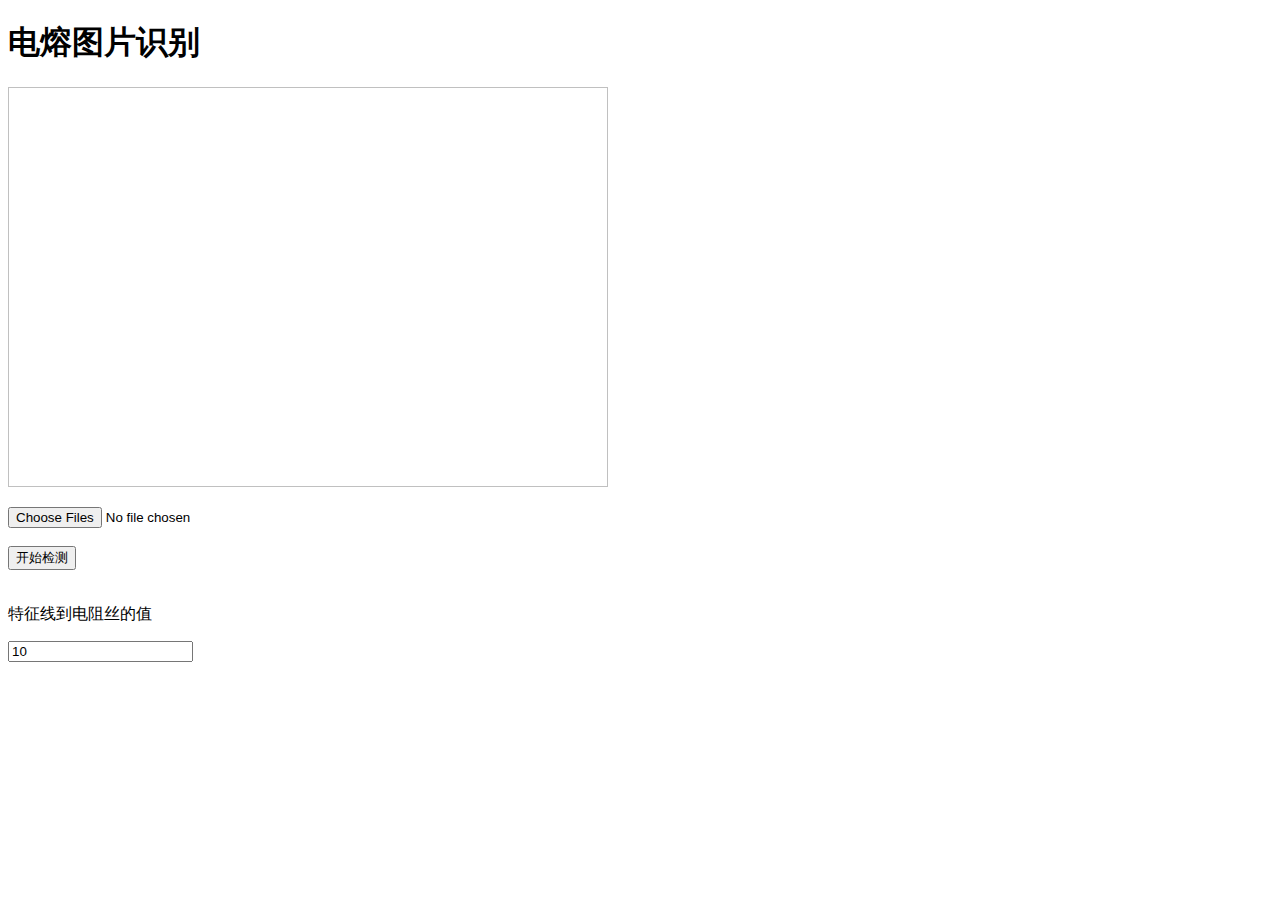
<file: src/main/resources/templates/electric.html>
<!DOCTYPE html>
<html lang="en">
<head>
    <meta charset="UTF-8">
    <title>Title</title>
</head>
<body>
<div class="d-flex justify-content-between flex-wrap flex-md-nowrap align-items-center pt-3 pb-2 mb-2 border-bottom">
    <h1 class="h3">电熔图片识别</h1>
</div>
<div class="box1">
    <!--<h1>敬请期待</h1>-->
<!--    <div style="position: absolute;" class="popups" id="jiance" >-->
<!--        -->
<!--    </div>-->
    <img id="img_elec"  style="width: 600px;height: 400px;">

</div>

<div class="box3">

    <p id="Semantic_segmentation"></p>
    <p id="chengcha"></p>
    <p id="impurity_sign"></p>
    <p id="hole_sign"></p>
    <p id="dislocation_sign"></p>
    <p id="over_cold_welding_sign"></p>


    <!--<div class="box3">-->
<!--    <img id="after_elec" style="width: 500px;height: 400px;">-->
</div>
<div class="box2">
    <form id="img_form" method="POST" action="/upload" enctype="multipart/form-data">
        <!--<button class="login-button" type="file">上传图片</button><br><br>-->
        <input type="file" name="file" multiple/><br/><br/>
        <!--<input type="submit" value="上传文件" class="login-button" id="btn_upload" /><br><br>-->
        <button type="button" onclick="ajax_upload(),detection();" class="login-button">开始检测</button>
        <br><br>
        <p>特征线到电阻丝的值</p> <input id="threshold_L" value="10">
        <br><br>
    </form>
<!--    <button class="login-button detection"  onclick="detection()">开始检测</button>-->
<!--    <br><br>-->

<!--    <button class="login-button" onclick="manual()">手工标注</button>-->
    <br> <br>

    <!--detail-->
    <!--<div id="manual" class="manual" style="display: none">-->
        <!--<form>-->
            <!--<div>-->
                <!--<a >孔洞：</a>-->
            <!--</div>-->
        <!--</form>-->
    <!--</div>-->
</div>

</body>
</html>
</file>
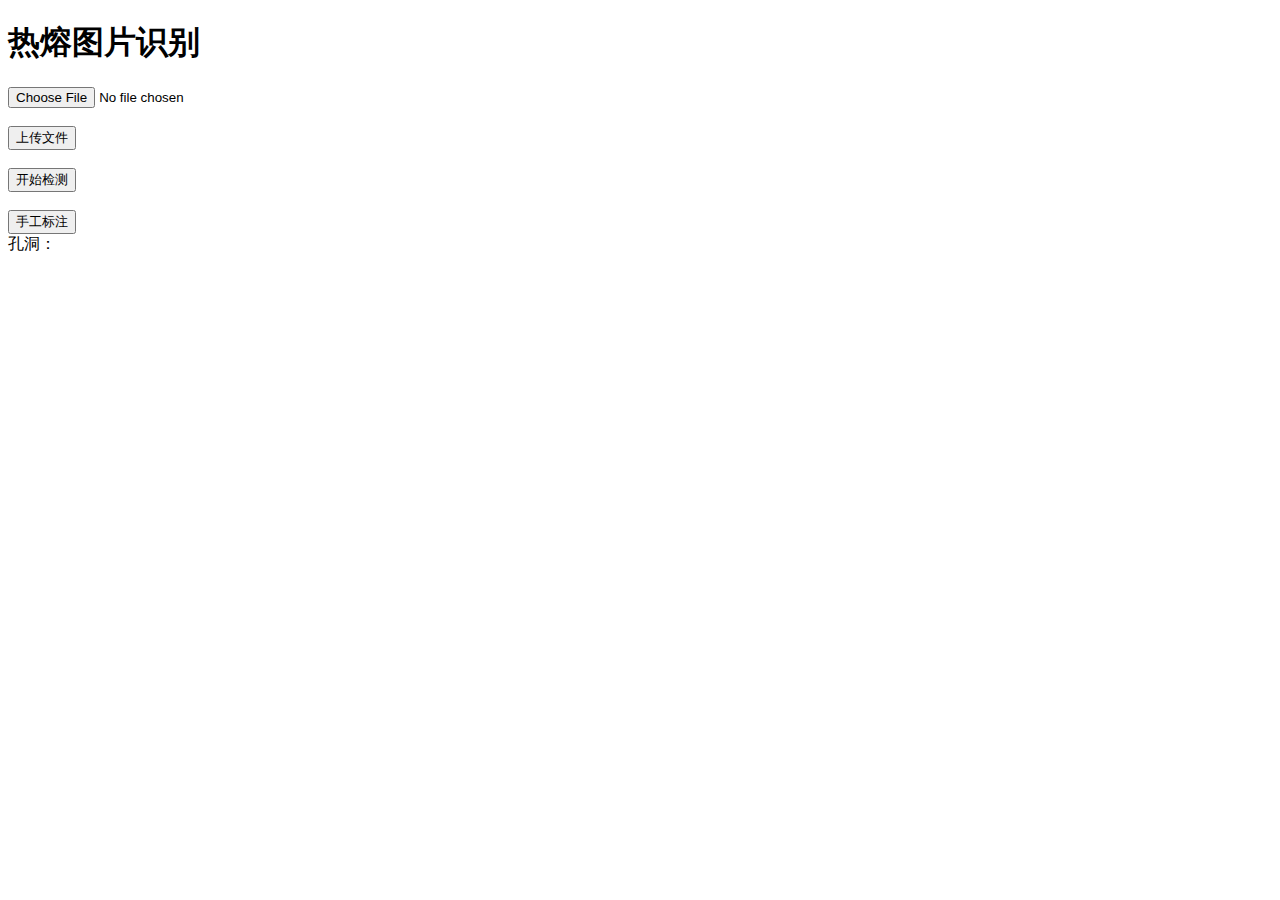
<file: src/main/resources/templates/hotmelt.html>
<!DOCTYPE html>
<html lang="en">
<head>
    <meta charset="UTF-8">
    <title>Title</title>
</head>
<body>
<div class="d-flex justify-content-between flex-wrap flex-md-nowrap align-items-center pt-3 pb-2 mb-3 border-bottom">
    <h1 class="h3">热熔图片识别</h1>
</div>
<div class="box1">
    <!--<h1>敬请期待</h1>-->
    <!--<img >-->
</div>
<div class="box2">
    <form method="POST" action="/upload" enctype="multipart/form-data">
        <!--<button class="login-button" type="file">上传图片</button><br><br>-->
        <input type="file" name="file"/><br/><br/>
        <input type="submit" value="上传文件" class="login-button"/><br><br>
    </form>
    <button class="login-button">开始检测</button>
    <br><br>

    <button class="login-button">手工标注</button>

    <div>
        <form>
            <div>
                <a>孔洞：</a>
            </div>
        </form>
    </div>
</div>
<div class="box3"></div>
</body>
</html>
</file>
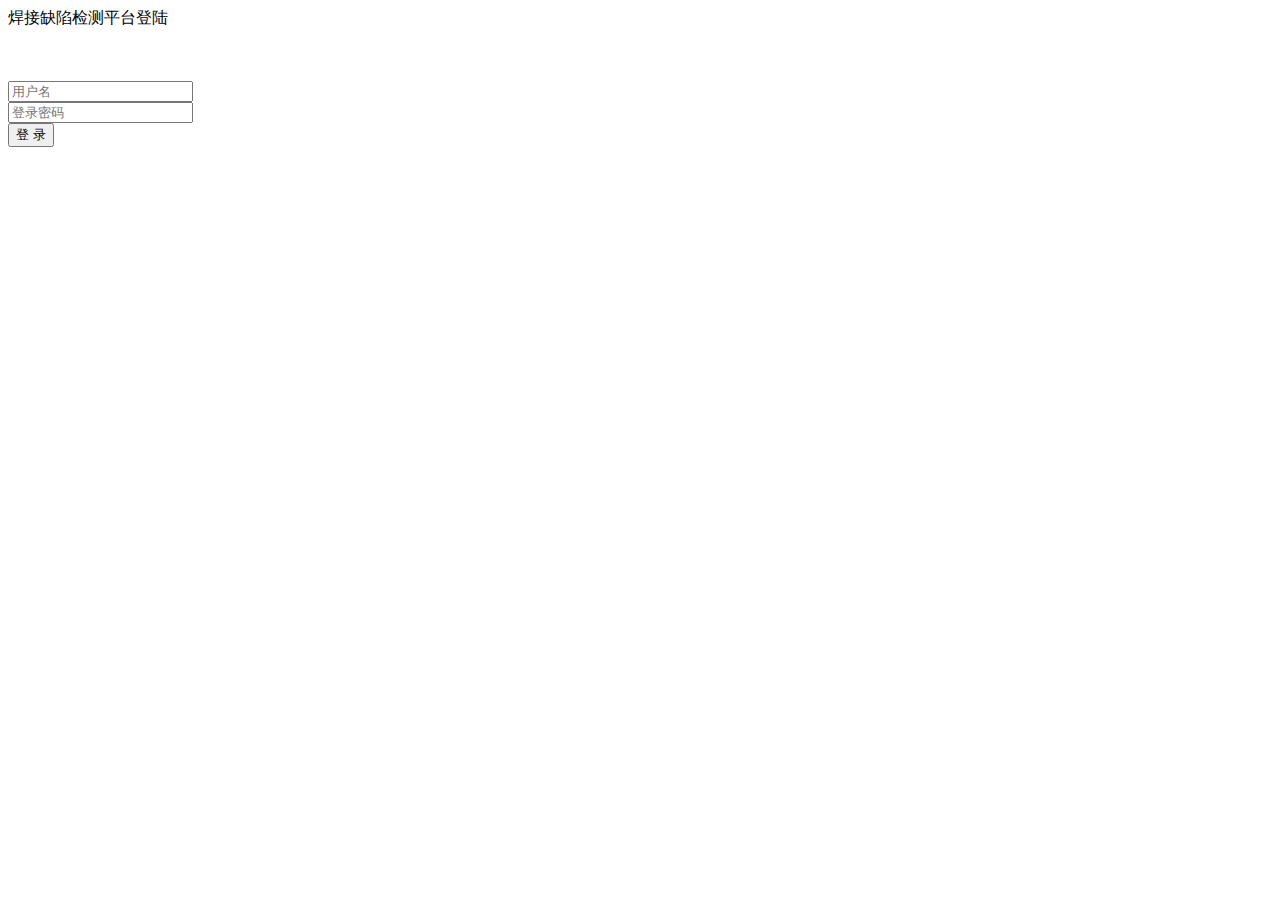
<file: src/main/resources/templates/login.html>
<!DOCTYPE html>
<html xmlns:th="http://www.thymeleaf.org">
<head>
    <meta charset="UTF-8">
    <meta name="viewport" content="width=device-width, initial-scale=1.0, maximum-scale=1.0, user-scalable=no">
    <title>焊接检测系统登陆</title>
    <link th:href="@{/css/sign.css}" rel="stylesheet">
    <script th:src="@{/js/jquery331.js}"></script>
    <script th:src="@{/js/sign/sign.js}"></script>
<!---->
</head>
<body>
<!--<div class="container1">-->
<div class="dowebok" >
    <form th:action="@{/login}" method="post">
    <div class="word">焊接缺陷检测平台登陆</div>
    <br>
    <div class="logo"></div>

    <div style="margin-left: 140px">
        <p class="tips" th:text="${msg}"></p>
    </div><br>
    <div class="form-item">
        <input name="username" class="username_login" type="text" autocomplete="off" placeholder="用户名">
    </div>
    <div class="form-item">
        <input name="password" class="password_login" type="password" autocomplete="off" placeholder="登录密码">
    </div>
    <div class="form-item">
        <button type="submit">登 录</button>
    </div>
    </form>
</div>
<!--</div>-->
</body>
</html>
</file>
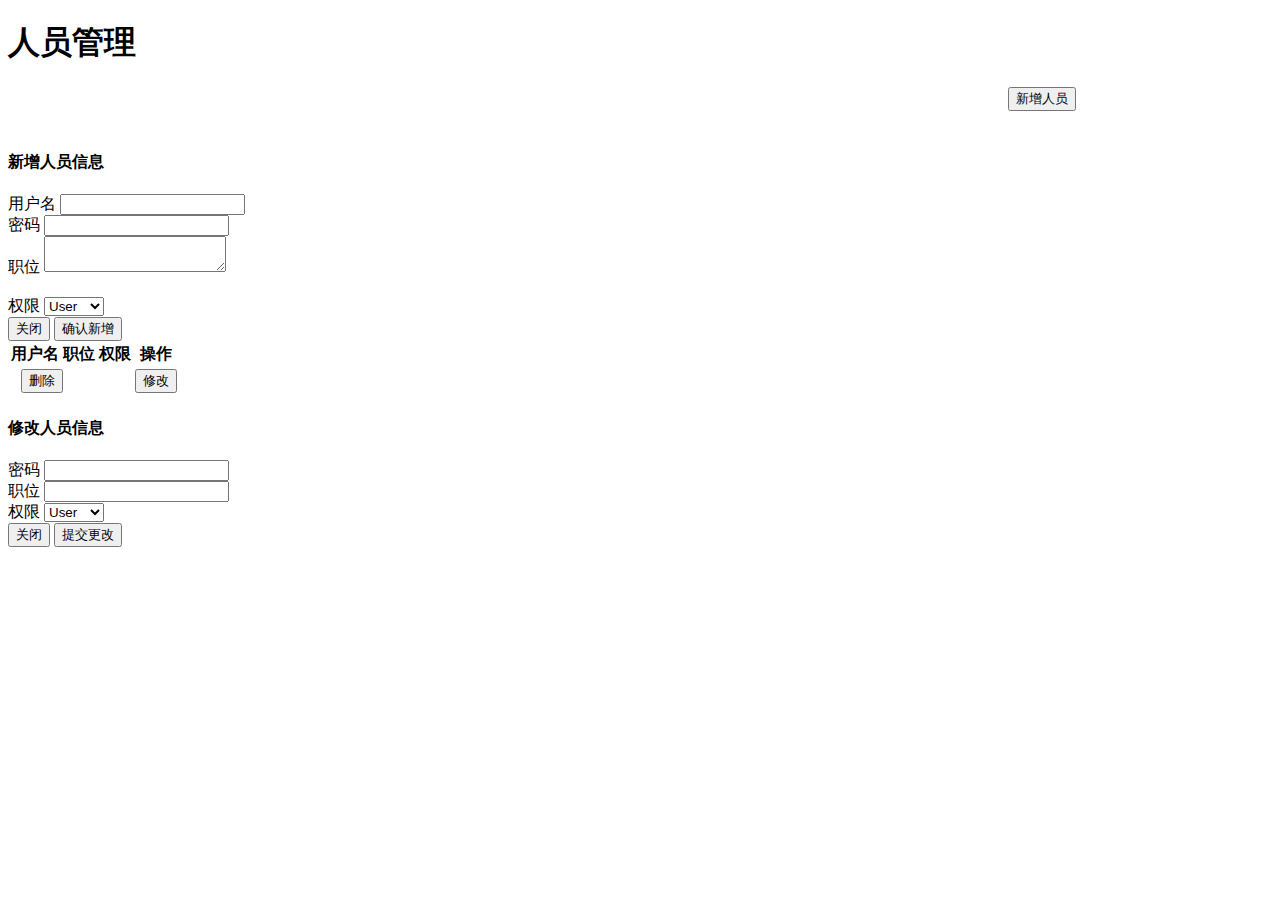
<file: src/main/resources/templates/person.html>
<!DOCTYPE html>
<html lang="id" xmlns:th="http://www.thymeleaf.org">
<head>
    <meta charset="UTF-8">
    <title>Title</title>
    <script th:src="@{/js/person/person.js}"></script>
</head>
<body>
<div class="d-flex justify-content-between flex-wrap flex-md-nowrap align-items-center pt-3 pb-2 mb-3 border-bottom">
    <h1 class="h3">人员管理</h1>
</div>

<div>
    <button  class="button-raised button-small" style="margin-left: 1000px;margin-bottom: 20px;" data-toggle="modal" data-target="#myModal">
        新增人员
    </button>
    <!-- 模态框（Modal） -->
    <div class="modal fade" tabindex="-1" role="dialog" aria-labelledby="myModalLabel" aria-hidden="true" id="myModal">
        <div class="modal-dialog">
            <div class="modal-content">
                <div class="modal-header">
                    <h4 class="modal-title" id="myModalLabel">
                        新增人员信息
                    </h4>
                </div>
                <div class="modal-body">

                        <!--get id-->
                        <!--*************-->
                    <div class="form-group">
                        <label for="recipient-name" class="col-form-label ">用户名</label>
                        <input type="text" class="form-control" id="recipient-name">
                    </div>
                    <div class="form-group">
                        <label for="message-password" class="col-form-label">密码</label>
                        <input type="password" class="form-control" id="message-password">
                    </div>

                    <div class="form-group">
                        <label for="message-position" class="col-form-label">职位</label>
                        <textarea class="form-control" id="message-position"></textarea>
                    </div>
                        <br>
                    <div class="form-group">
                        <label for="exampleFormControlSelect1">权限</label>
                        <select class="form-control" id="exampleFormControlSelect1">
                            <option>User</option>
                            <option>Admin</option>
                        </select>
                    </div>

                 </div>
                <div class="modal-footer">
                    <button type="button" class="btn btn-default" data-dismiss="modal" id="close_btn">关闭
                    </button>
                    <button type="button" class="btn btn-primary insert">
                        确认新增
                    </button>
                </div>
            </div><!-- /.modal-content -->
        </div><!-- /.modal -->
    </div>

    <table class="table">
        <thead>
        <tr>
            <!--<th scope="col">#</th>-->
            <th scope="col">用户名</th>
            <th scope="col">职位</th>
            <th scope="col">权限</th>
            <th scope="col">操作</th>
        </tr>
        </thead>
        <tbody>
        <tr th:each="emps,iterStat:${emps}" class="user_tr">
            <!--<th scope="row" class="emp_id" th:text="${iterStat.count}" ></th>-->
            <td class="emp_name" id="emp_id" th:text="${emps.name}"></td>
            <td th:text="${emps.position}"></td>
            <td th:text="${emps.power}"></td>
            <td>
                <button class="btn-primary update_modal_btn"
                        type="button"
                        data-toggle="modal"
                        data-target="#myModal1">修改</button>
            </td>
            <td><button class="btn-danger delete" type="button" style="margin-left: -160px">删除</button></td>

        </tr>
        </tbody>
    </table>
</div>



<!-- 修改backup-->
<div class="modal fade" id="myModal1" tabindex="-1" role="dialog" aria-labelledby="myModalLabel1" aria-hidden="true">
    <div class="modal-dialog">
        <div class="modal-content">
            <div class="modal-header">
                <h4 class="modal-title" id="myModalLabel1">修改人员信息</h4>
            </div>
            <div class="modal-body">
                <div class="form-group">
                    <label >密码</label>
                    <input type="password" class="form-control update_password">
                </div>
                <div class="form-group">
                    <label >职位</label>
                    <input type="text" class="form-control update_position">
                </div>
                <div class="form-group">
                    <label>权限</label>
                    <select class="form-control update_power">
                        <option>User</option>
                        <option>Admin</option>
                    </select>
                </div>
            </div>
            <div class="modal-footer">
                <button type="button" class="btn btn-default" data-dismiss="modal" id="close_btn1">关闭
                </button>
                <button type="button" class="btn btn-primary update">
                    提交更改
                </button>
            </div>

        </div>
    </div>
</div>
</body>
</html>
</file>
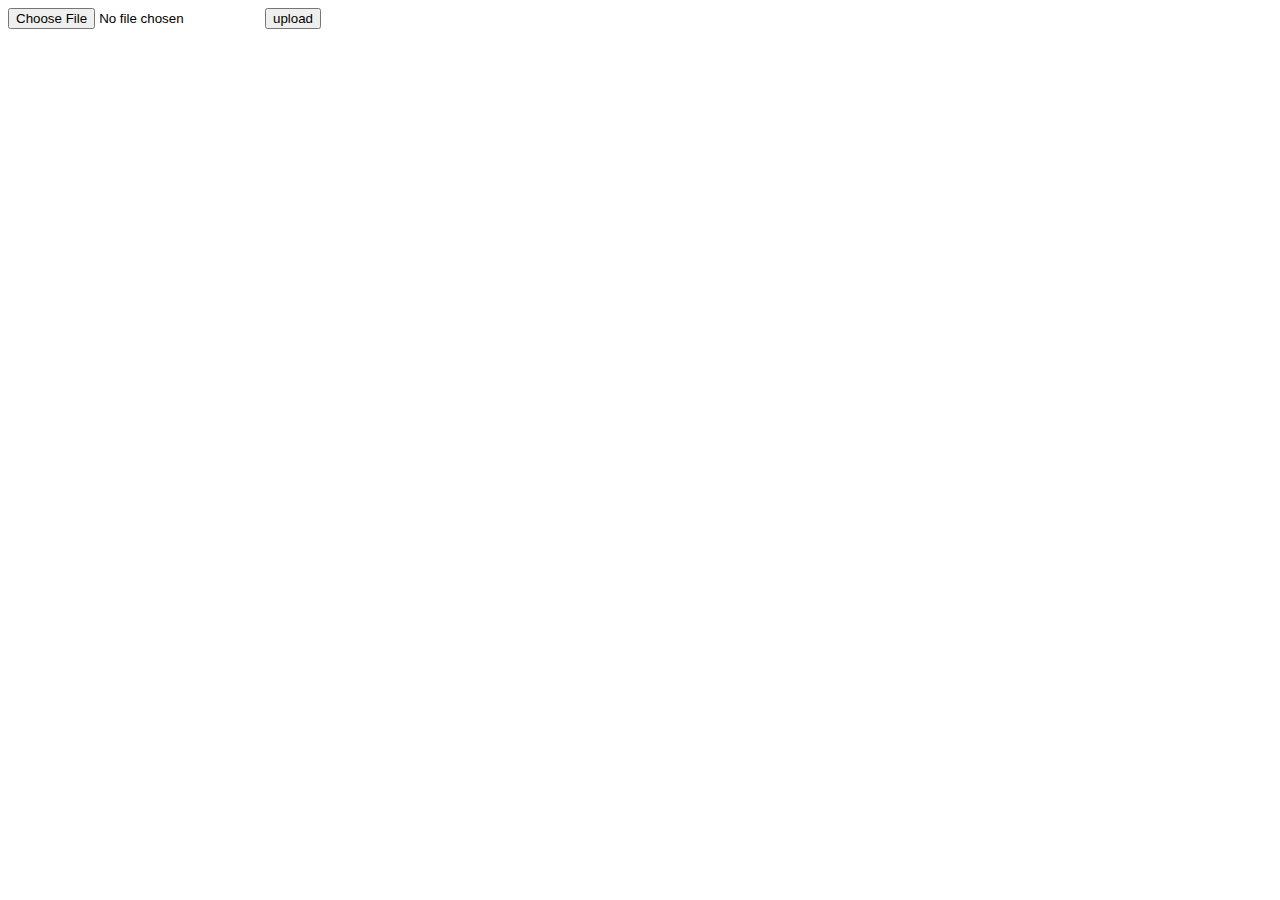
<file: src/main/resources/templates/test.html>
<!DOCTYPE html>
<html lang="id" xmlns:th="http://www.thymeleaf.org">
<head>
    <meta charset="UTF-8">
    <title>Title</title>
    <script th:src="@{/js/jquery331.js}"></script>
    <script th:src="@{/js/test/test.js}"></script>

</head>
<body>

<div>
    <form method="post" enctype="multipart/form-data">
        <input type="file" name="file" webkitdirectory>
        <button id="upload-btn" type="button">upload</button>
    </form>
</div>

</body>

</html>
</file>
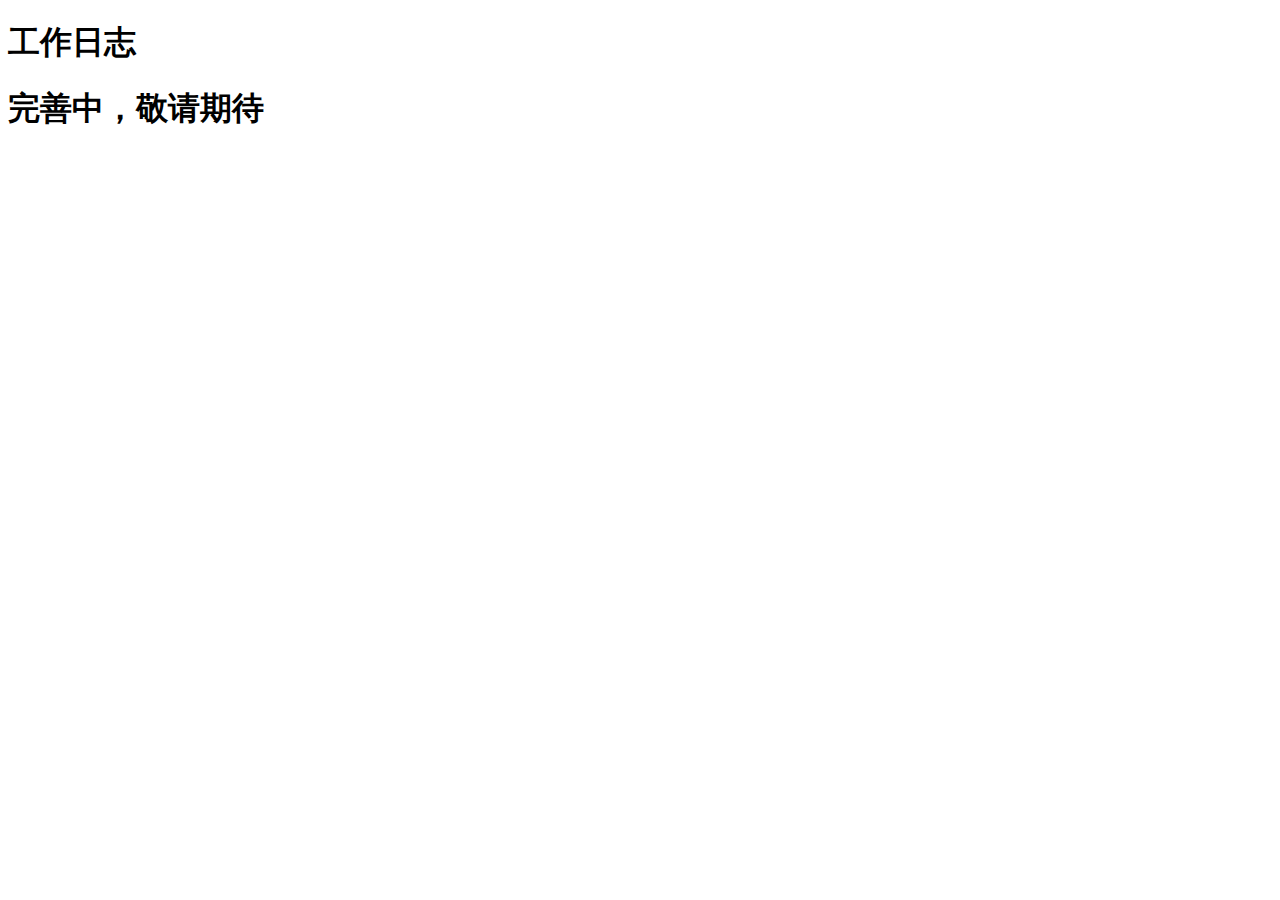
<file: src/main/resources/templates/worklog.html>
<!DOCTYPE html>
<html lang="en">
<head>
    <meta charset="UTF-8">
    <title>Title</title>
</head>
<body>
<div class="d-flex justify-content-between flex-wrap flex-md-nowrap align-items-center pt-3 pb-2 mb-3 border-bottom">
    <h1 class="h3">工作日志</h1>
</div>
<div>
    <h1>完善中，敬请期待</h1>
</div>
</body>
</html>
</file>
